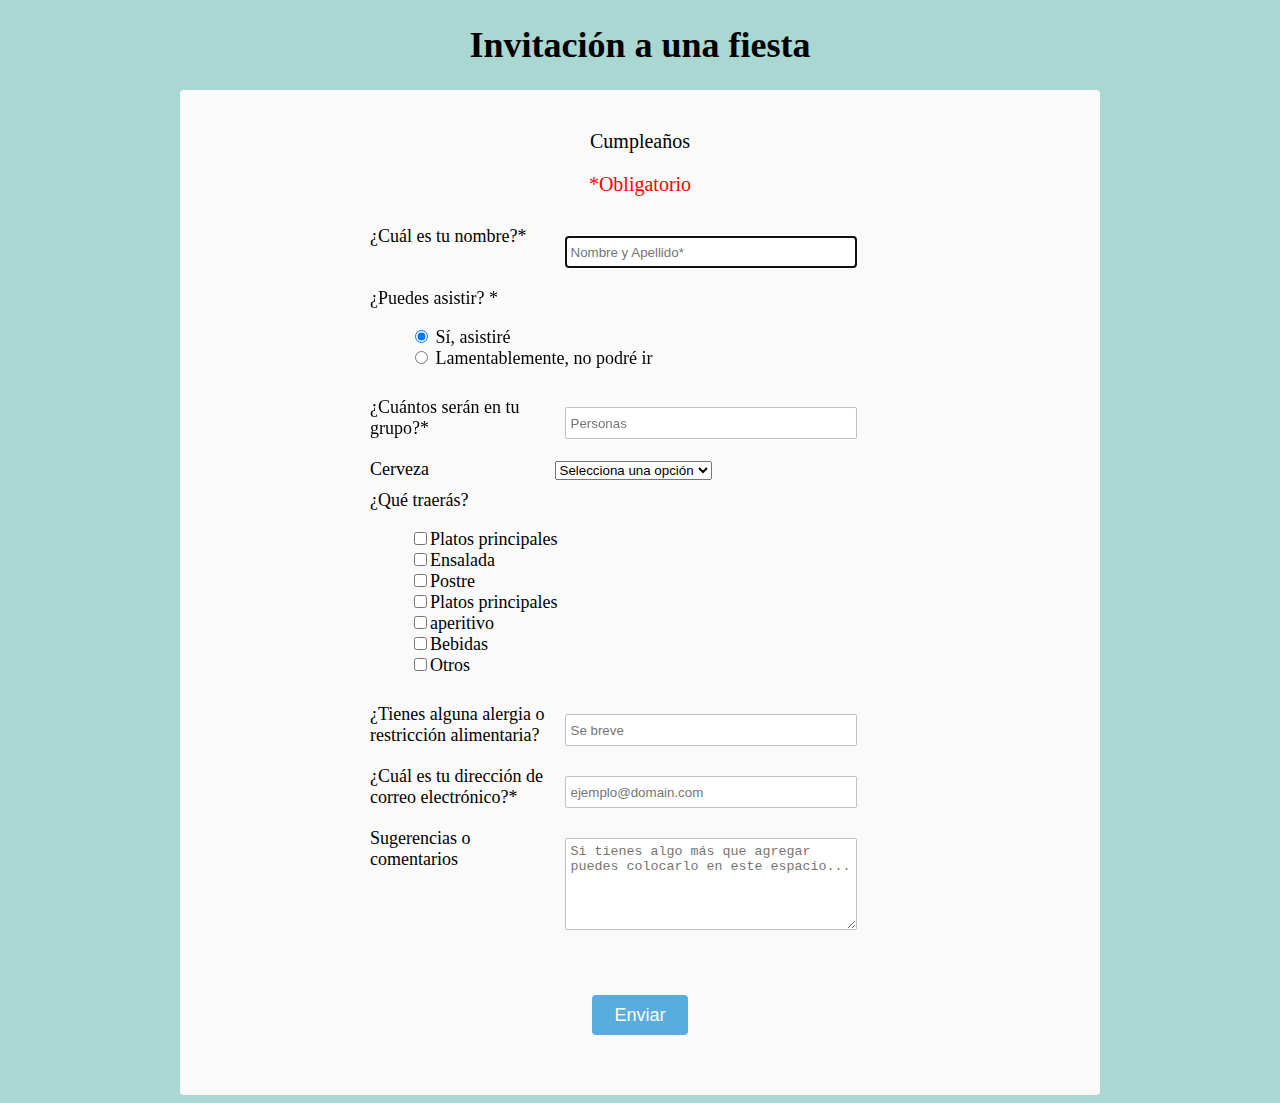
<file: Survey Form/survey.html>
<!DOCTYPE html>
<html>
    
    <head>
        <meta charset="utf-8">
        <meta http-equiv="X-UA-Compatible" content="IE=edge">
        <title>Invitación</title>
        <meta name="description" content="Invitacion a una fiesta">
        <link rel="stylesheet" href="main.css">
        <link href='https://fonts.googleapis.com/css?family=Actor' rel='stylesheet'>
    </head>
<body>
    <script src="https://cdn.freecodecamp.org/testable-projects-fcc/v1/bundle.js"></script>
    <h1 id="title">Invitación a una fiesta</h1>
    
    <div id="form-frame">
        <p id="description">Cumpleaños</p> 
        <p class="red-text">*Obligatorio</p>
    <form id="survey-form" method="GET" action="#">
    
    <div class=block >
        <label id="name-label" for="name">¿Cuál es tu nombre?*</label>
        <input autofocus type="text" name="name" id="name" class="input-field" placeholder="Nombre y Apellido*" required>
    </div>
        
    <div class="radio-block">
        <label id="attend-label" for="attend" required>¿Puedes asistir? *</label>
        <ul style="list-style: none;">
        <li class="radio"><input type="radio" name="attend" value="yes" checked> Sí, asistiré</li>
        <li class="radio"><input type="radio" name="attend" value="no"> Lamentablemente, no podré ir</li>
        </ul>     
    </div>
   
    <div class=block >
        <label id="number-label" for="people-group">¿Cuántos serán en tu grupo?*</label>
        <input type="number" name="people-group" id="number" class="input-field" min="1" max="2" placeholder="Personas">
    </div>
     
    <div class="dropdown-block">
        <label id="dropdown" for="beer">Cerveza</label>
        <select id="dropdown" name="food">
            <option disabled selected value>Selecciona una opción</option>
            <option value="ninguna" checked>Ninguna</option>
            <option value="artesanal">Artesanal</option>
            <option value="no-alcohol">Sin Alcohol</option>
            <option value="rubia">Rubia</option>
            <option value="negra">Negra</option>
        </select>
    </div>      
    
    <div class="checkbox-block">
        <label id="food-label" for="food">¿Qué traerás?</label>
        <ul id="food" style="list-style: none;">
            <li class="checkbox"><label><input name="prefer" value="1" type="checkbox" class="food">Platos principales</label></li>
            <li class="checkbox"><label><input name="prefer" value="2" type="checkbox" class="food">Ensalada</label></li>
            <li class="checkbox"><label><input name="prefer" value="3" type="checkbox" class="food">Postre</label></li>
            <li class="checkbox"><label><input name="prefer" value="4" type="checkbox" class="food">Platos principales</label></li>
            <li class="checkbox"><label><input name="prefer" value="5" type="checkbox" class="food">aperitivo</label></li>
            <li class="checkbox"><label><input name="prefer" value="6" type="checkbox" class="food">Bebidas</label></li>
            <li class="checkbox"><label><input name="prefer" value="7" type="checkbox" class="food">Otros</label></li>
        </ul>
    </div>    

    <div class=block >
        <label id="alergias-label" for="alergias" >¿Tienes alguna alergia o restricción alimentaria?</label>
        <input type="text" name="alergias" id="alergias" class="input-field" placeholder="Se breve">
    </div>
       
    <div class=block >
        <label id="email-label" for="email">¿Cuál es tu dirección de correo electrónico?*</label>
        <input type="email" name="email" id="email" class="input-field" required placeholder="ejemplo@domain.com">
    </div>
  
    <div class=block >
        <label style="margin-bottom: 50px;" for="comments">Sugerencias o comentarios</label>
        <textarea id="comments" class="input-field" style="height:80px;resize:vertical;" name="comment" placeholder="Si tienes algo más que agregar puedes colocarlo en este espacio..."></textarea>
    </div>
       
    <div class="button">
        <button id="submit" type="submit">Enviar</button>
    </div>

    </form>
    </div>
</body>
</html>
</file>
<file: Survey Form/main.css>
body {
  background-color: #a9d7d1;
  text-align: left;
  font-family: 'ABeeZee';font-size: 18px;
  min-width: 320px;
}

h1 {
  text-align: center;
}

p {
  font-size: 20px;
  text-align: center;
}

.red-text {
  font-size: 20px;
  text-align: center;
  color: red;
}

.button {
    text-align: center;
    margin: 40px;
    vertical-align: top;
}

.block, .dropdown-block, .radio-block, .checkbox-block {
    display: block;
    padding-left:  180px;
    padding-top: 10px;
}

label {
  display: inline-block;
  width: 180px;
  text-align: left;
  vertical-align: top;
}

.input-field {
  height: 20px;
  width: 280px;
  padding: 5px;  
  margin: 10px;
  border: 1px solid #c0c0c0;
  border-radius: 2px;
}


#form-frame {
  background-color: rgb(250, 250, 250);
  margin: 0 auto;
  border-radius: 4px;
  width: 75%;
  max-width: 900px;
  padding: 10px;
  padding-top: 20px;
}

#submit {
  background-color: #59ace0;
  border-radius: 4px;
  color: white;
  font-size: 1em;
  height: 40px;
  width: 96px;
  margin: 10px;
  border: 0px solid;
  align-self: center;
}

@media screen and (max-width: 520px) {
  label {
    width: 100%;
    text-align: left;
  }
  .input-field {
    width: 80%;
    float: left;
  }
    label, input-field{
        padding-right: 50px;
    }
    .block, .dropdown-block, .radio-block, .checkbox-block {
    display: block;
    padding-left:  20px;
    padding-top: 10px;
}
 
}
</file>
